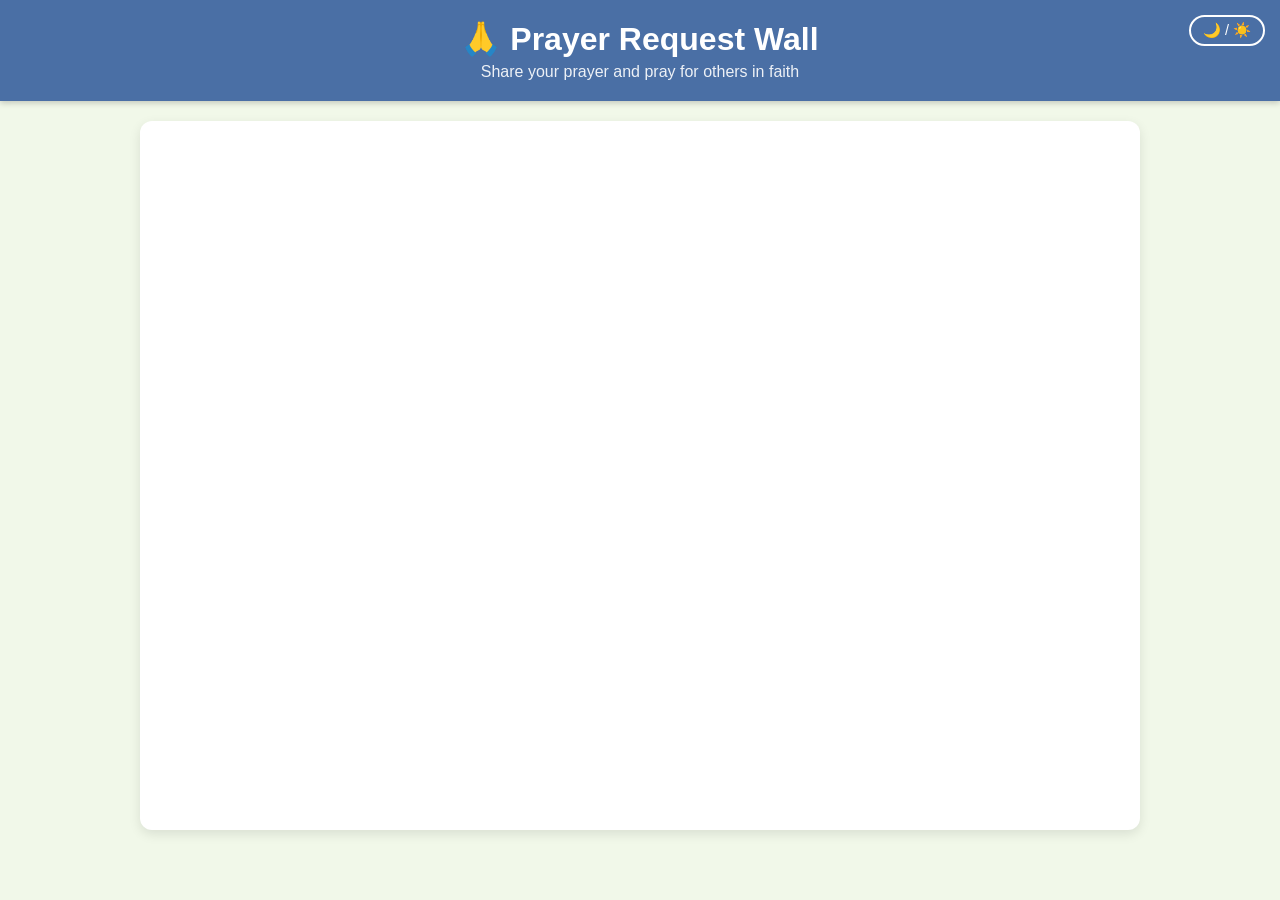
<file: index.html>
<!DOCTYPE html>
<html lang="en">
<head>
  <meta charset="UTF-8">
  <title>Prayer Request Wall</title>
  <meta name="viewport" content="width=device-width, initial-scale=1.0">
  <style>
    /* Reset */
    * { margin: 0; padding: 0; box-sizing: border-box; }

    body {
      font-family: 'Segoe UI', Arial, sans-serif;
      background: var(--bg-color);
      color: var(--text-color);
      display: flex;
      flex-direction: column;
      min-height: 100vh;
      transition: background 0.5s ease, color 0.5s ease;
    }

    :root {
      --bg-color: #f1f8e9;
      --text-color: #333;
      --header-bg: #4a6fa5;
      --header-text: #fff;
      --card-bg: #fff;
      --footer-bg: #4a6fa5;
      --footer-text: #fff;
    }

    body.dark {
      --bg-color: #121212;
      --text-color: #e0e0e0;
      --header-bg: #1f1f1f;
      --header-text: #e0e0e0;
      --card-bg: #1e1e1e;
      --footer-bg: #1f1f1f;
      --footer-text: #e0e0e0;
    }

    header {
      background: var(--header-bg);
      color: var(--header-text);
      padding: 20px;
      text-align: center;
      box-shadow: 0 2px 6px rgba(0,0,0,0.2);
      position: relative;
    }
    header h1 { font-size: 2em; margin-bottom: 5px; }
    header p { font-size: 1em; opacity: 0.9; }

    .toggle-btn {
      position: absolute;
      top: 15px;
      right: 15px;
      background: transparent;
      border: 2px solid var(--header-text);
      color: var(--header-text);
      padding: 5px 12px;
      border-radius: 20px;
      cursor: pointer;
      transition: all 0.3s ease;
      font-size: 0.9em;
    }
    .toggle-btn:hover {
      background: var(--header-text);
      color: var(--header-bg);
    }

    main {
      flex: 1;
      padding: 20px;
      display: flex;
      justify-content: center;
      align-items: flex-start;
    }

    .card {
      background: var(--card-bg);
      border-radius: 12px;
      box-shadow: 0 4px 12px rgba(0,0,0,0.1);
      padding: 15px;
      width: 100%;
      max-width: 1000px;
      transition: background 0.5s ease;
    }

    iframe {
      border: none;
      width: 100%;
      height: 75vh;
      min-height: 400px;
      border-radius: 8px;
    }

    footer {
      background: var(--footer-bg);
      color: var(--footer-text);
      text-align: center;
      padding: 12px;
      font-size: 0.9em;
      transition: background 0.5s ease, color 0.5s ease;
    }
    footer a { color: #ffeb3b; text-decoration: none; }

    /* Mobile adjustments */
    @media (max-width: 600px) {
      header h1 { font-size: 1.6em; }
      .card { margin: 10px; padding: 10px; }
      iframe { height: 65vh; }
    }
  </style>
</head>
<body>
  <header>
    <h1>🙏 Prayer Request Wall</h1>
    <p>Share your prayer and pray for others in faith</p>
    <button class="toggle-btn" onclick="toggleTheme()">🌙 / ☀️</button>
  </header>

  <main>
    <div class="card">
      <!-- Embedded Connect Prayer Wall -->
      <iframe src="https://www.connectprayer.com/embed/4a08142c38dbe374195d41c04562d9f8"
              onload="(new window.ParentIframeHandler(this))"></iframe>
      <script src="https://www.connectprayer.com/js/parent.js"></script>
    </div>
  </main>

  <script>
    // Theme toggle
    function toggleTheme() {
      document.body.classList.toggle('dark');
      localStorage.setItem('theme', document.body.classList.contains('dark') ? 'dark' : 'light');
    }

    // Auto-detect system preference + remember user choice
    window.onload = () => {
      const savedTheme = localStorage.getItem('theme');
      if (savedTheme) {
        if (savedTheme === 'dark') document.body.classList.add('dark');
      } else {
        if (window.matchMedia && window.matchMedia('(prefers-color-scheme: dark)').matches) {
          document.body.classList.add('dark');
        }
      }
    };
  </script>
</body>
</html>
</file>
